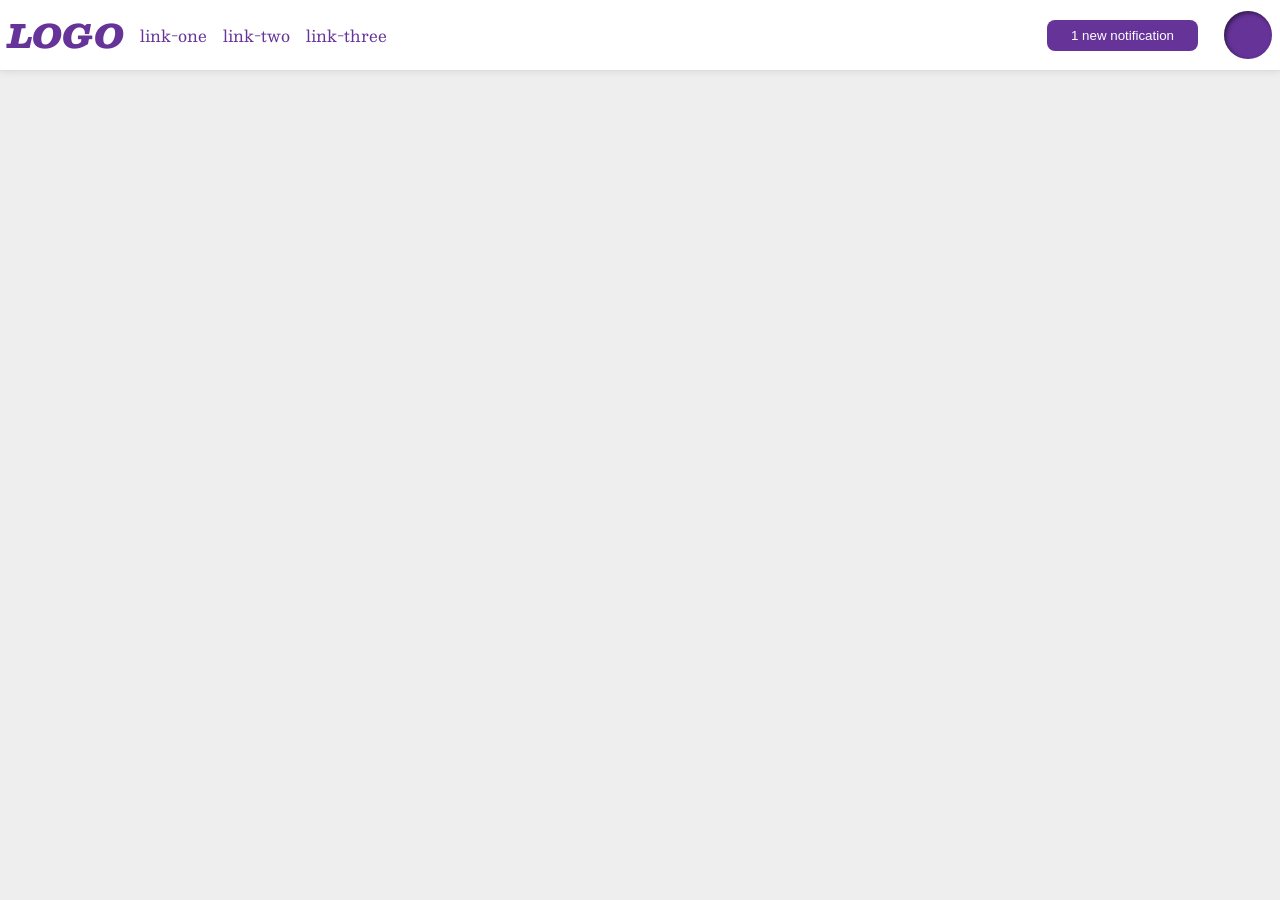
<file: foundations/flex/03-flex-header-2/index.html>
<!DOCTYPE html>
<html lang="en">
  <head>
    <meta charset="UTF-8">
    <meta http-equiv="X-UA-Compatible" content="IE=edge">
    <meta name="viewport" content="width=device-width, initial-scale=1.0">
    <title>Flex Header 2</title>
    <link rel="stylesheet" href="style.css">
  </head>
  <body>
    <div class="header">
      <div class="left-links">
          <div class="logo">
        LOGO
      </div>
      <ul class="links">
        <li><a href="https://google.com">link-one</a></li>
        <li><a href="https://google.com">link-two</a></li>
        <li><a href="https://google.com">link-three</a></li>
      </ul>
      </div>
      <div class="right-links">
          <button class="notifications">
        1 new notification
      </button>
      <div class="profile-image"></div>
    </div>
      </div>
      
      
  </body>
</html>
</file>
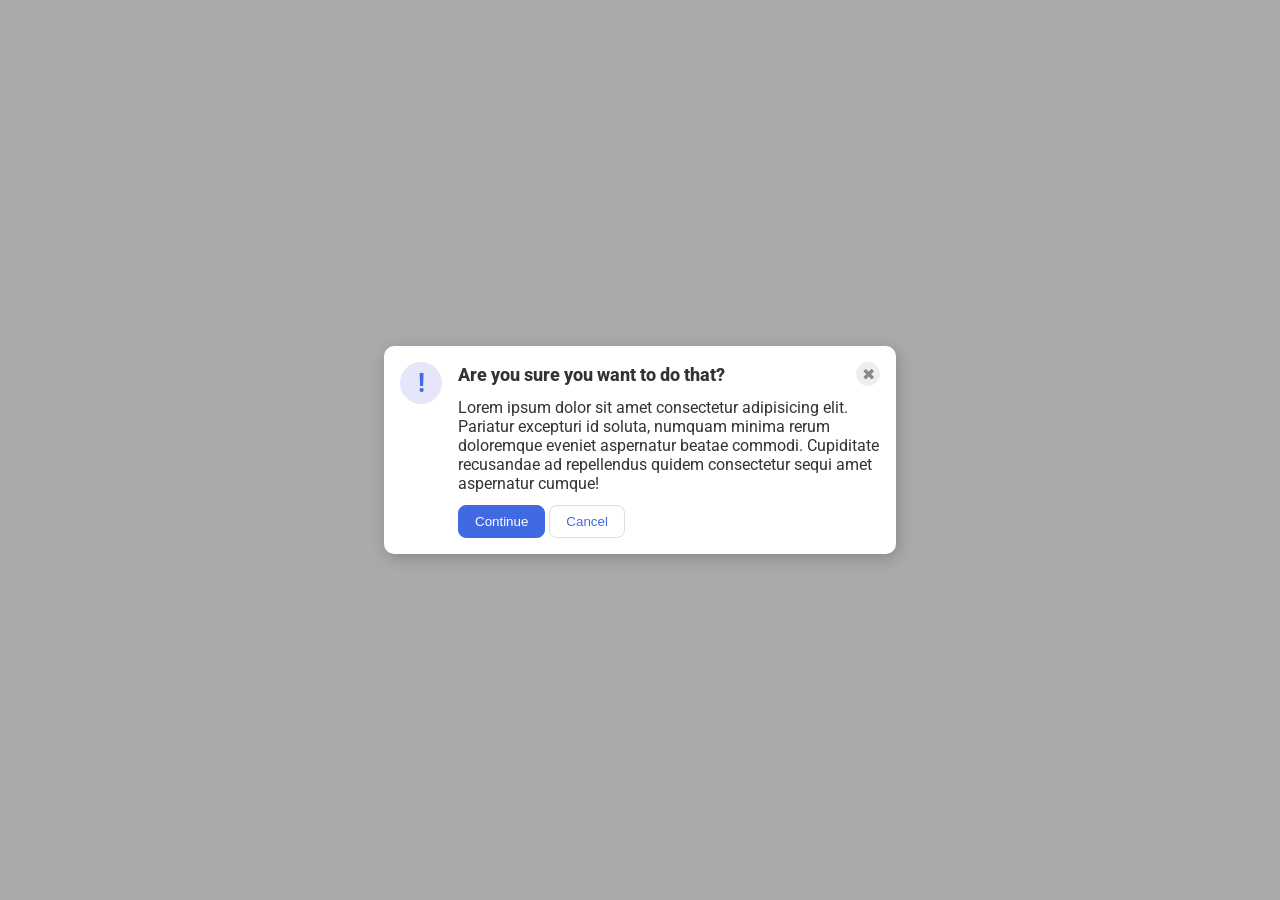
<file: foundations/flex/05-flex-modal/index.html>
<!DOCTYPE html>
<html lang="en">
  <head>
    <meta charset="UTF-8">
    <meta http-equiv="X-UA-Compatible" content="IE=edge">
    <meta name="viewport" content="width=device-width, initial-scale=1.0">
    <link rel="stylesheet" href="style.css">
    <title>Modal</title>
  </head>
  <body>
    <div class="modal">
      <div class="icon">!</div>
      <div class="container">
        <div class="title">
          <div class="header">Are you sure you want to do that?</div>
          <button class="close-button">✖</button>
        </div>
        <div class="text">Lorem ipsum dolor sit amet consectetur adipisicing elit. Pariatur excepturi id soluta, numquam minima rerum doloremque eveniet aspernatur beatae commodi. Cupiditate recusandae ad repellendus quidem consectetur sequi amet aspernatur cumque!</div>
        <div class="buttons">
          <button class="continue">Continue</button>
          <button class="cancel">Cancel</button>
        </div> 
      </div> 
    </div>
  </body>
</html>
</file>
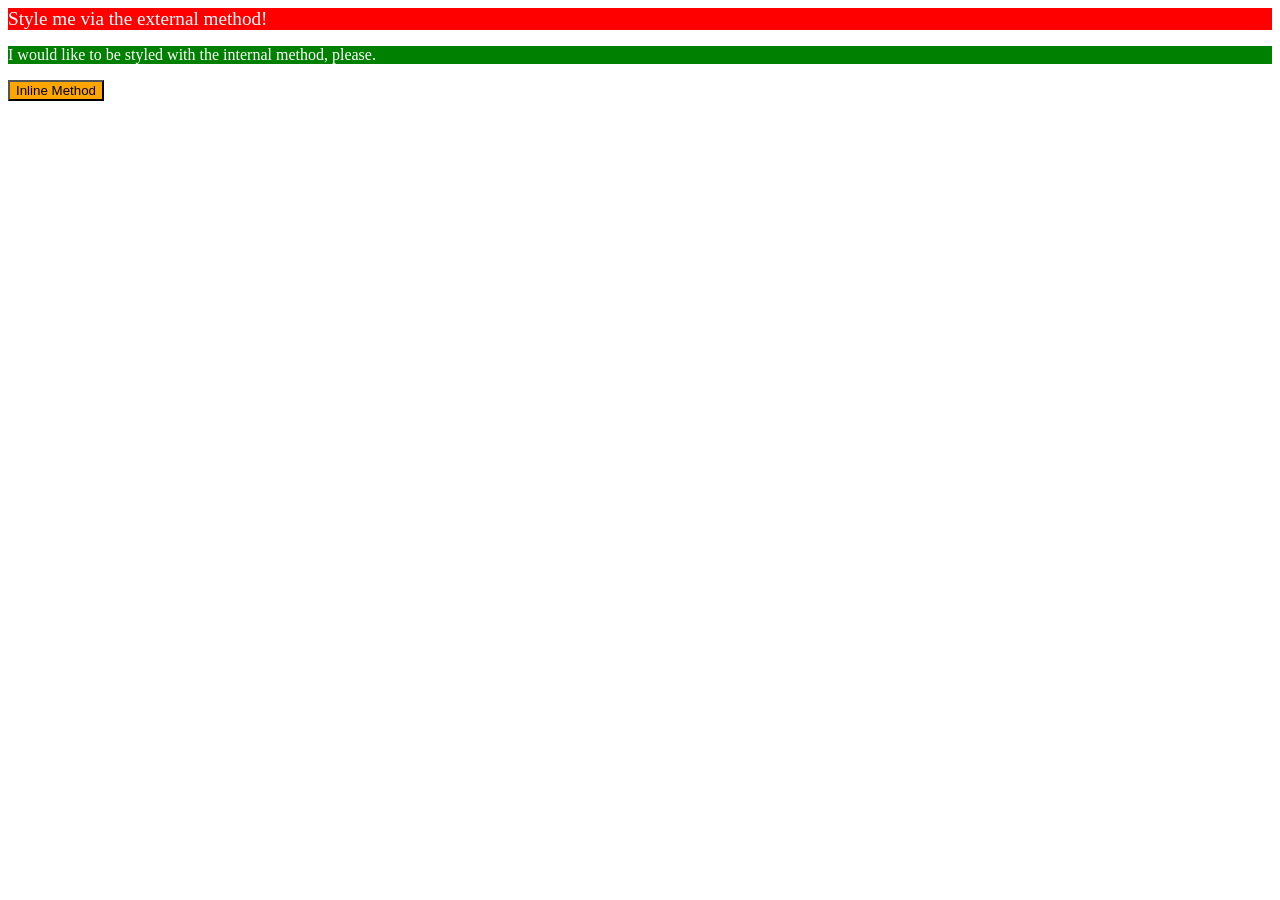
<file: foundations/intro-to-css/01-css-methods/index.html>
<!DOCTYPE html>
<html lang="en">
  <head>
    <style>
      p {
        background-color: green;
        color: white;
      }
    </style>
    <meta charset="UTF-8">
    <meta http-equiv="X-UA-Compatible" content="IE=edge">
    <meta name="viewport" content="width=device-width, initial-scale=1.0">
    <link rel="stylesheet" href="styles.css">
    <title>Methods for Adding CSS</title>
  </head>
  <body>
    <div>Style me via the external method!</div>
    <p>I would like to be styled with the internal method, please.</p>
    <button style="background-color:orange; color: black">Inline Method</button>
  </body>
</html>
</file>
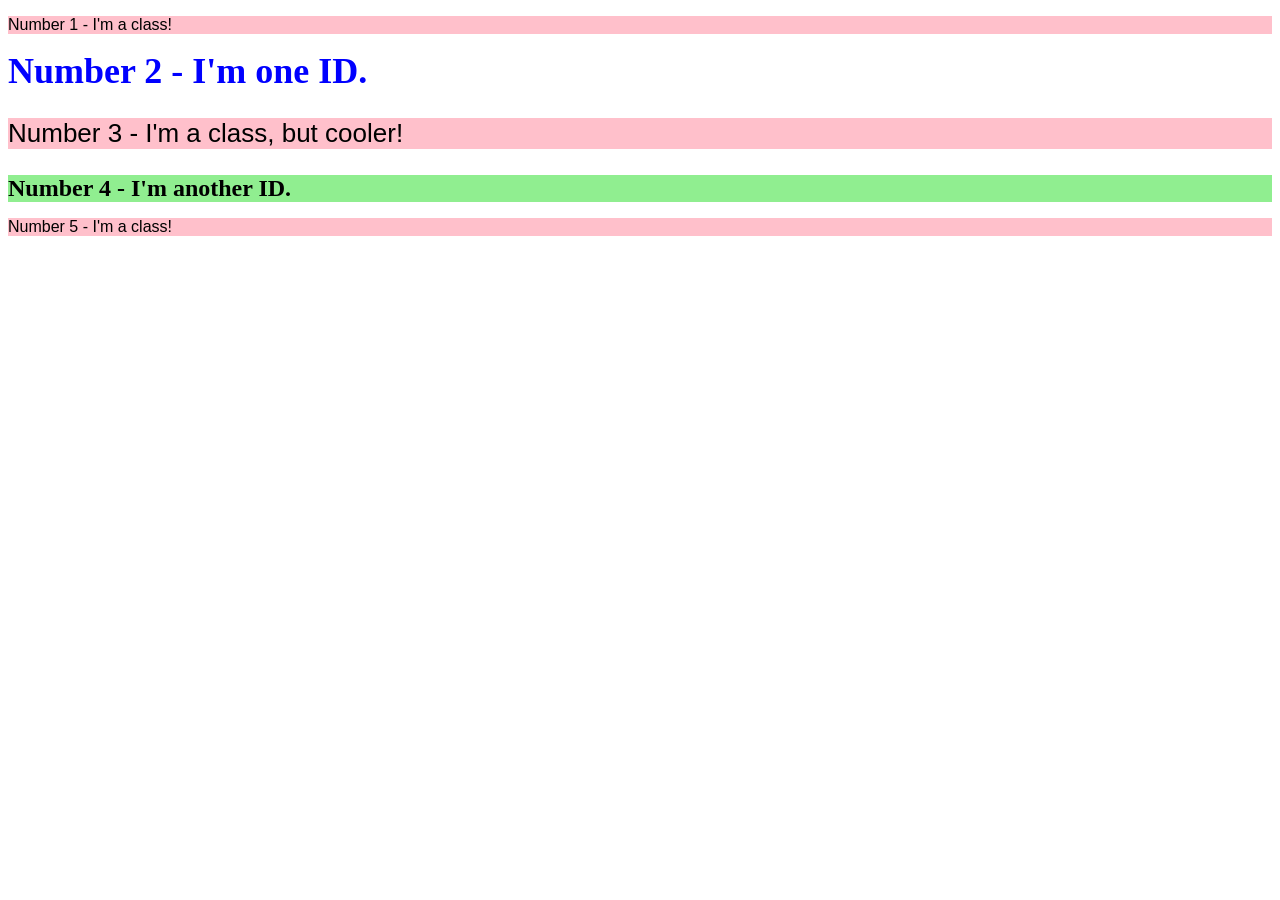
<file: foundations/intro-to-css/02-class-id-selectors/index.html>
<!DOCTYPE html>
<html lang="en">
  <head>
    <meta charset="UTF-8">
    <meta http-equiv="X-UA-Compatible" content="IE=edge">
    <meta name="viewport" content="width=device-width, initial-scale=1.0">
    <title>Class and ID Selectors</title>
    <link rel="stylesheet" href="style.css">
  </head>
  <body>
    <p class="odd">Number 1 - I'm a class!</p>
    <div class="even" id="item-two">Number 2 - I'm one ID.</div>
    <p class="odd" id="item-three">Number 3 - I'm a class, but cooler!</p>
    <div class="even" id="item-four">Number 4 - I'm another ID.</div>
    <p class="odd">Number 5 - I'm a class!</p>
  </body>
</html>
</file>
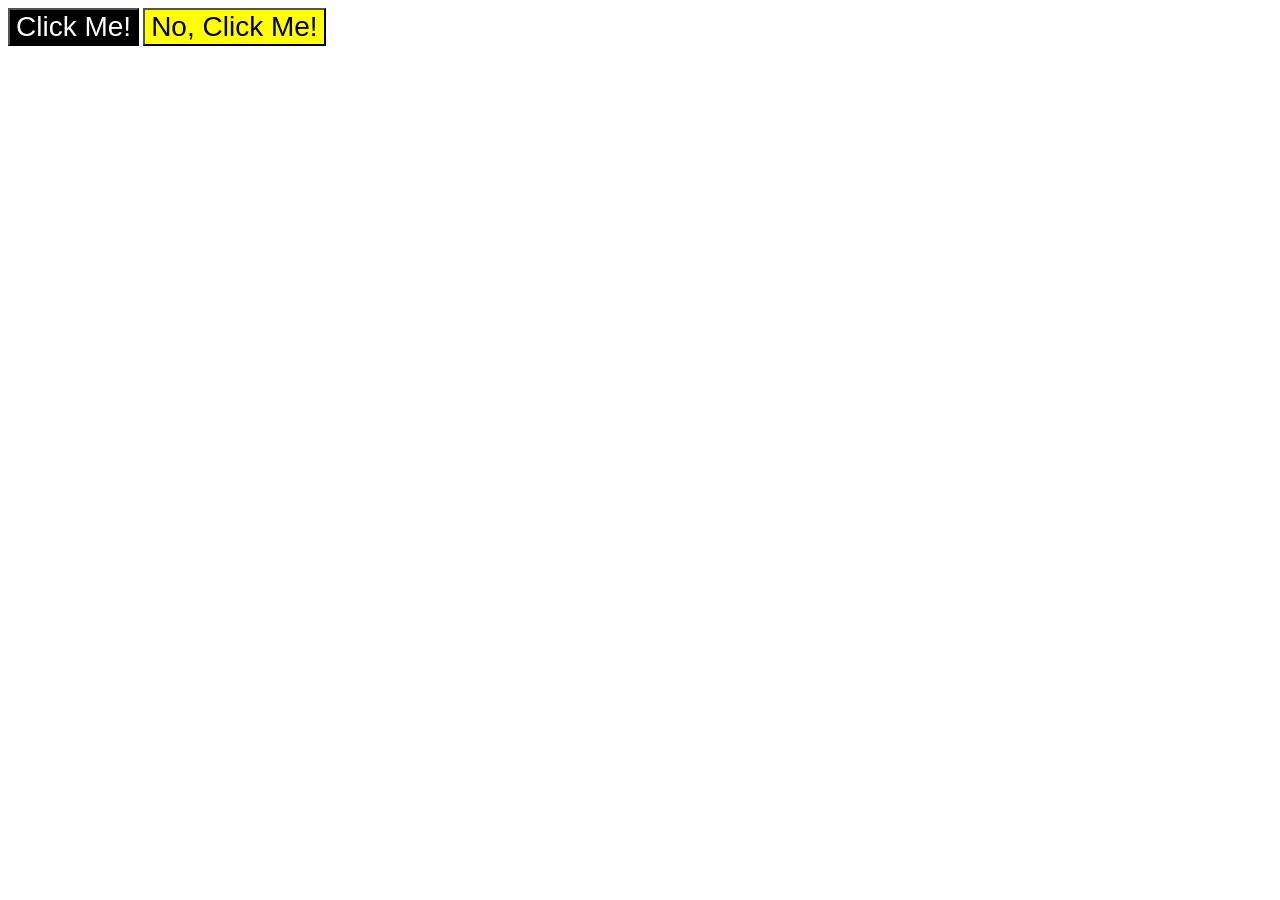
<file: foundations/intro-to-css/03-grouping-selectors/index.html>
<!DOCTYPE html>
<html lang="en">
  <head>
    <meta charset="UTF-8">
    <meta http-equiv="X-UA-Compatible" content="IE=edge">
    <meta name="viewport" content="width=device-width, initial-scale=1.0">
    <title>Grouping Selectors</title>
    <link rel="stylesheet" href="style.css">
  </head>
  <body>
    <button class="button" id="first">Click Me!</button>
    <button class="button", id="second">No, Click Me!</button>
  </body>
</html>
</file>
<file: foundations/flex/03-flex-header-2/style.css>
/* this is some magical font-importing.  
you'll learn about it later. */
@import url('https://fonts.googleapis.com/css2?family=Besley:ital,wght@0,400;1,900&display=swap');

body {
  margin: 0;
  background: #eee;
  font-family: Besley, serif;
}

.header {
  background: white;
  border-bottom: 1px solid #ddd;
  box-shadow: 0 0 8px rgba(0,0,0,.1);
  display: flex;
  justify-content: space-between;
  padding: 8px;
}

.profile-image {
  background: rebeccapurple;
  box-shadow: inset 2px 2px 4px rgba(0,0,0,.5);
  border-radius: 50%;
  width: 48px;
  height: 48px;
}

.logo {
  color: rebeccapurple;
  font-size: 32px;
  font-weight: 900;
  font-style: italic;
}

button {
  border: none;
  border-radius: 8px;
  background: rebeccapurple;
  color: white;
  padding: 8px 24px;
  margin-right: 10px;
}

a {
  /* this removes the line under our links */
  text-decoration: none;
  color: rebeccapurple;
}

ul {
  list-style-type: none;
  display: flex;
  justify-content: space-between;
  margin: 0;
  padding: 0;
  gap: 16px
}

.left-links, .right-links {
  display: flex;
  align-items: center;
  justify-content: center;
  gap: 16px;
}
</file>
<file: foundations/flex/05-flex-modal/style.css>
@import url('https://fonts.googleapis.com/css2?family=Roboto:wght@400;700&display=swap');

html, body {
  height: 100%;
}

body {
  font-family: Roboto, sans-serif;
  margin: 0;
  background: #aaa;
  color: #333;
  /* I'll give you this one for free lol */
  display: flex;
  align-items: center;
  justify-content: center;
}

.modal {
  background: white;
  width: 480px;
  border-radius: 10px;
  box-shadow: 2px 4px 16px rgba(0,0,0,.2);
  display: flex;
  gap: 16px;
  padding: 16px;
}

.icon {
  color: royalblue;
  font-size: 26px;
  font-weight: 700;
  background: lavender;
  width: 42px;
  height: 42px;
  border-radius: 50%;
  display: flex;
  align-items: center;
  justify-content: center;
}

.close-button {
  background: #eee;
  border-radius: 50%;
  color: #888;
  font-weight: 400;
  font-size: 16px;
  height: 24px;
  width: 24px;
  display: flex;
  align-items: center;
  justify-content: center;
  border: 1px solid #eee;
  padding: 0;
}

button {
  cursor: pointer;
  padding: 8px 16px;
  border-radius: 8px;
}

button.continue {
  background: royalblue;
  border: 1px solid royalblue;
  color: white;
}

button.cancel {
  background: white;
  border: 1px solid #ddd;
  color: royalblue;
}

.title {
  display: flex;
  justify-content: space-between;
  font-weight: 800;
  align-items: center;
}
.icon {
  flex-shrink: 0;
}

.container {
  display: flex;
  flex-direction: column;
  gap: 12px
}

.header {
  font-weight: 800;
  font-size: large;
}

.text {
  font-size: medium;
}
</file>
<file: foundations/intro-to-css/01-css-methods/styles.css>
/* styles.css */

div {
    font-size: larger;
    background-color: red;
    color: white;
}
</file>
<file: foundations/intro-to-css/02-class-id-selectors/style.css>
/* Add CSS Styling */
.odd {
    background-color: pink;
    font-family: Verdana, Dejavu, Tahoma, sans-serif;
}

#item-two {
    color: blue;
    font-size: 36px;
    font-weight: bold;
}

#item-three {
        font-size: 26px;
}

#item-four {
    background-color: lightgreen;
    font-size: 24px;
    font-weight: bold;
}
</file>
<file: foundations/intro-to-css/03-grouping-selectors/style.css>
/* Add CSS Styling */
#first {
    background-color: black;
    color: white;
}

#second {
    background-color: yellow;
}

#first, #second {
    font-family: Helvetica, 'Times New Roman', Times, serif;
    font-size: 28px;
}
</file>
